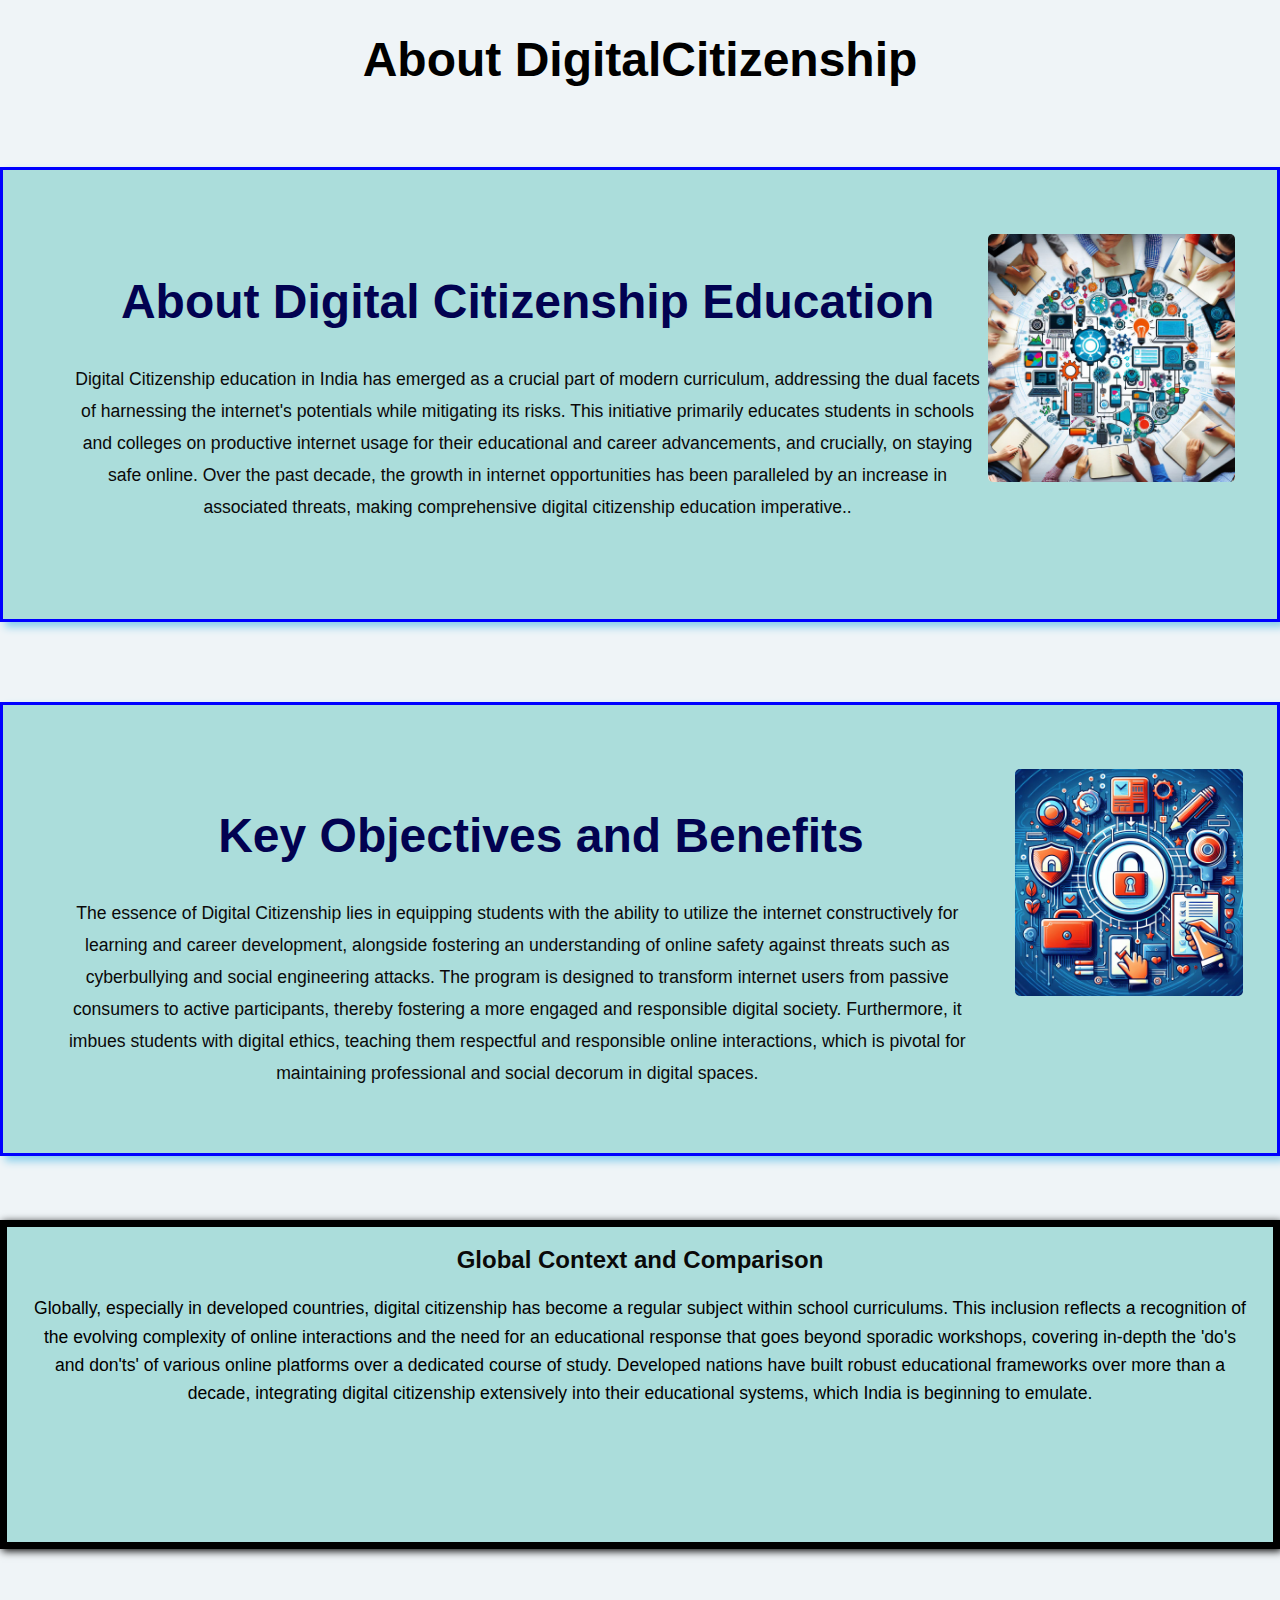
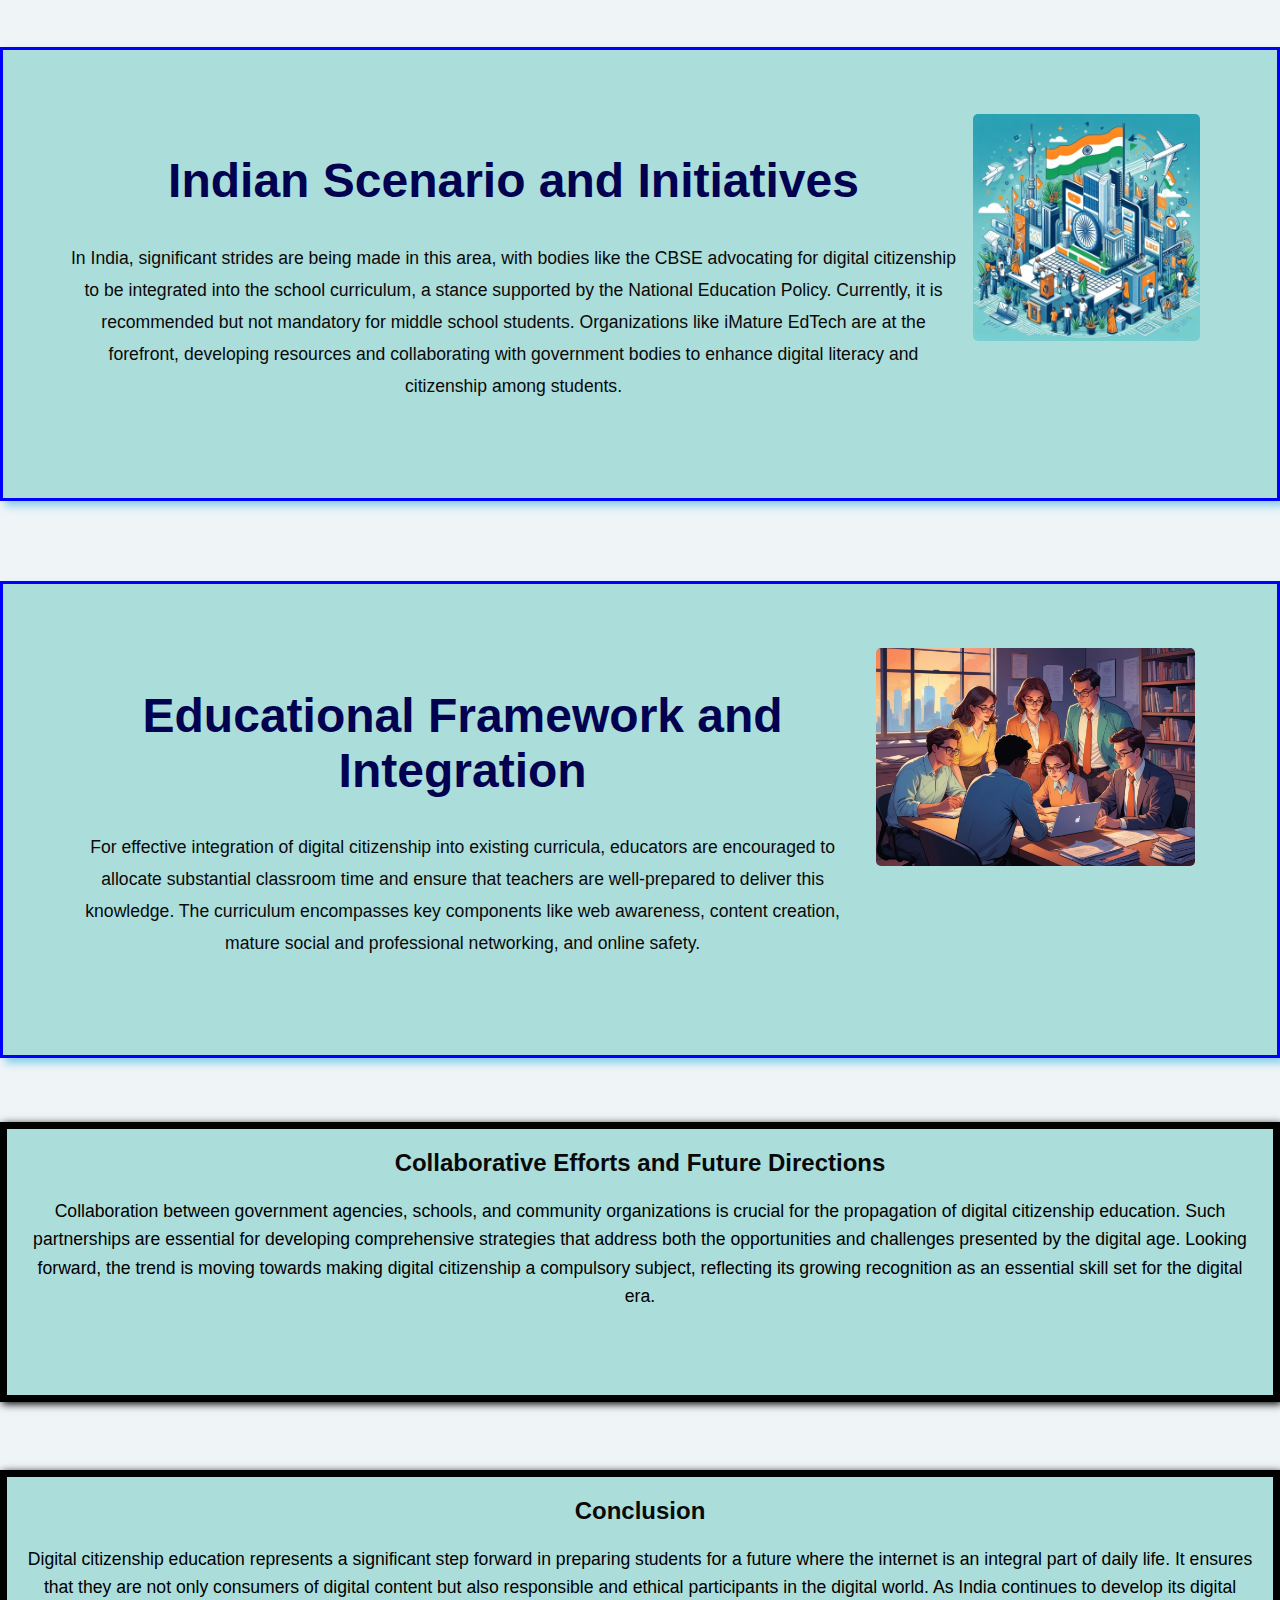
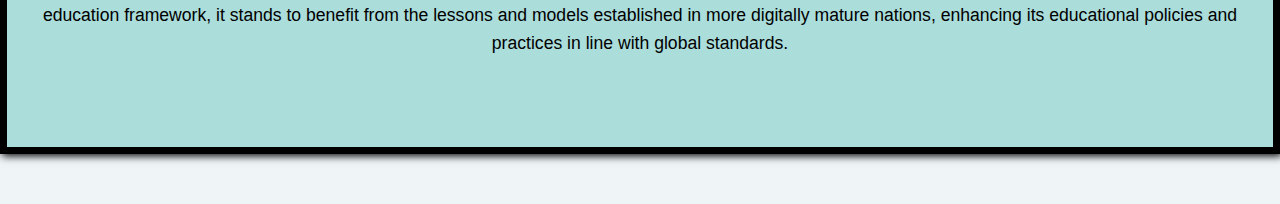
<file: about.html>
<!DOCTYPE html>
 <html lang="en">
 <head>
    <meta charset="UTF-8">
    <meta name="viewport" content="width=device-width, initial-scale=1.0">
    <title>Document</title>
    <link rel="stylesheet" href="about.css">
 </head>
 <body>
    <h1> About DigitalCitizenship </h1>

    <section class="about">
        
        <!-- p and h2 -->
                <div style="display: flex; flex-direction:column">
                    <h2>About Digital Citizenship Education</h2>
                <p>Digital Citizenship education in India has emerged as a crucial part of modern
                    curriculum, addressing the dual facets of harnessing the internet's potentials while
                    mitigating its risks. This initiative primarily educates students in schools and colleges
                    on productive internet usage for their educational and career advancements, and
                    crucially, on staying safe online. Over the past decade, the growth in internet
                    opportunities has been paralleled by an increase in associated threats, making
                    comprehensive digital citizenship education imperative..</p>
                </div>
                <!-- /img -->
                <div>
                    <img src="./about-dc.jpeg" alt="About Us Image">
                </div>

                <!-- second section -->

        </section>

    
        <!-- first section -->
    <section class="key-objective">
        
        <!-- p and h2 -->
                <div style="display: flex; flex-direction:column">
                    <h2>Key Objectives and Benefits</h2>
                <p>The essence of Digital Citizenship lies in equipping students with the ability to utilize the
                    internet constructively for learning and career development, alongside fostering an
                    understanding of online safety against threats such as cyberbullying and social
                    engineering attacks. The program is designed to transform internet users from passive
                    consumers to active participants, thereby fostering a more engaged and responsible
                    digital society. Furthermore, it imbues students with digital ethics, teaching them
                    respectful and responsible online interactions, which is pivotal for maintaining
                    professional and social decorum in digital spaces.</p>
                </div>
                <!-- /img -->
                <div>
                    <img src="./key-objective.jpeg" alt="key objective image">
                </div>

        </section>    
    
                <section class="Context-section">
                    <div class="context-container">
        
                        <!-- p and h2 -->
                      <h2>Global Context and Comparison</h2>
                      <p>
                        Globally, especially in developed countries, digital citizenship has become a regular
                        subject within school curriculums. This inclusion reflects a recognition of the evolving
                        complexity of online interactions and the need for an educational response that goes
                        beyond sporadic workshops, covering in-depth the 'do's and don'ts' of various online
                        platforms over a dedicated course of study. Developed nations have built robust
                        educational frameworks over more than a decade, integrating digital citizenship
                        extensively into their educational systems, which India is beginning to emulate.
                        </p>
                    </div>
                  </section> 


            <section class="scenario-section">
        
                <!-- p and h2 -->
                        <div style="display: flex; flex-direction:column">
                            <h2>Indian Scenario and Initiatives</h2>
                        <p> In India, significant strides are being made in this area, with bodies like the CBSE
                            advocating for digital citizenship to be integrated into the school curriculum, a stance
                            supported by the National Education Policy. Currently, it is recommended but not
                            mandatory for middle school students. Organizations like iMature EdTech are at the
                            forefront, developing resources and collaborating with government bodies to enhance
                            digital literacy and citizenship among students.</p>
                        </div>
                        <!-- /img -->
                        <div>
                            <img src="./indian-senario.jpg" alt="Indian senario image">
                        </div>
        
                        <!-- second section -->
        
                </section>


                <section class="framework-section">
        
                    <!-- p and h2 -->
                            <div style="display: flex; flex-direction:column">
                                <h2>Educational Framework and Integration</h2>
                            <p> For effective integration of digital citizenship into existing curricula, educators are
                                encouraged to allocate substantial classroom time and ensure that teachers are
                                well-prepared to deliver this knowledge. The curriculum encompasses key components
                                like web awareness, content creation, mature social and professional networking, and
                                online safety.</p>
                            </div>
                            <!-- /img -->
                            <div>
                                <img src="./framework.jpg" alt="education-framework-img">
                            </div>
            
                            <!-- second section -->
                    </section>

                    <section class="Collaborative-section">
                        <div class="collaborative-container">
            
                            <!-- p and h2 -->
                          <h2>Collaborative Efforts and Future Directions</h2>
                          <p>
                            Collaboration between government agencies, schools, and community organizations is
                            crucial for the propagation of digital citizenship education. Such partnerships are
                             essential for developing comprehensive strategies that address both the opportunities
                             and challenges presented by the digital age. Looking forward, the trend is moving
                             towards making digital citizenship a compulsory subject, reflecting its growing
                             recognition as an essential skill set for the digital era.
                            </p>
                        </div>
                      </section> 


                <section class="conclusion-section">
                    <div class="conclusion-container">
        
                        <!-- p and h2 -->
                      <h2>Conclusion</h2>
                      <p>
                        Digital citizenship education represents a significant step forward in preparing students
                        for a future where the internet is an integral part of daily life. It ensures that they are not
                        only consumers of digital content but also responsible and ethical participants in the
                        digital world. As India continues to develop its digital education framework, it stands to
                        benefit from the lessons and models established in more digitally mature nations,
                        enhancing its educational policies and practices in line with global standards.
                        </p>
                    </div>
                </section>

    </body>
 </html>
 <div>
</file>
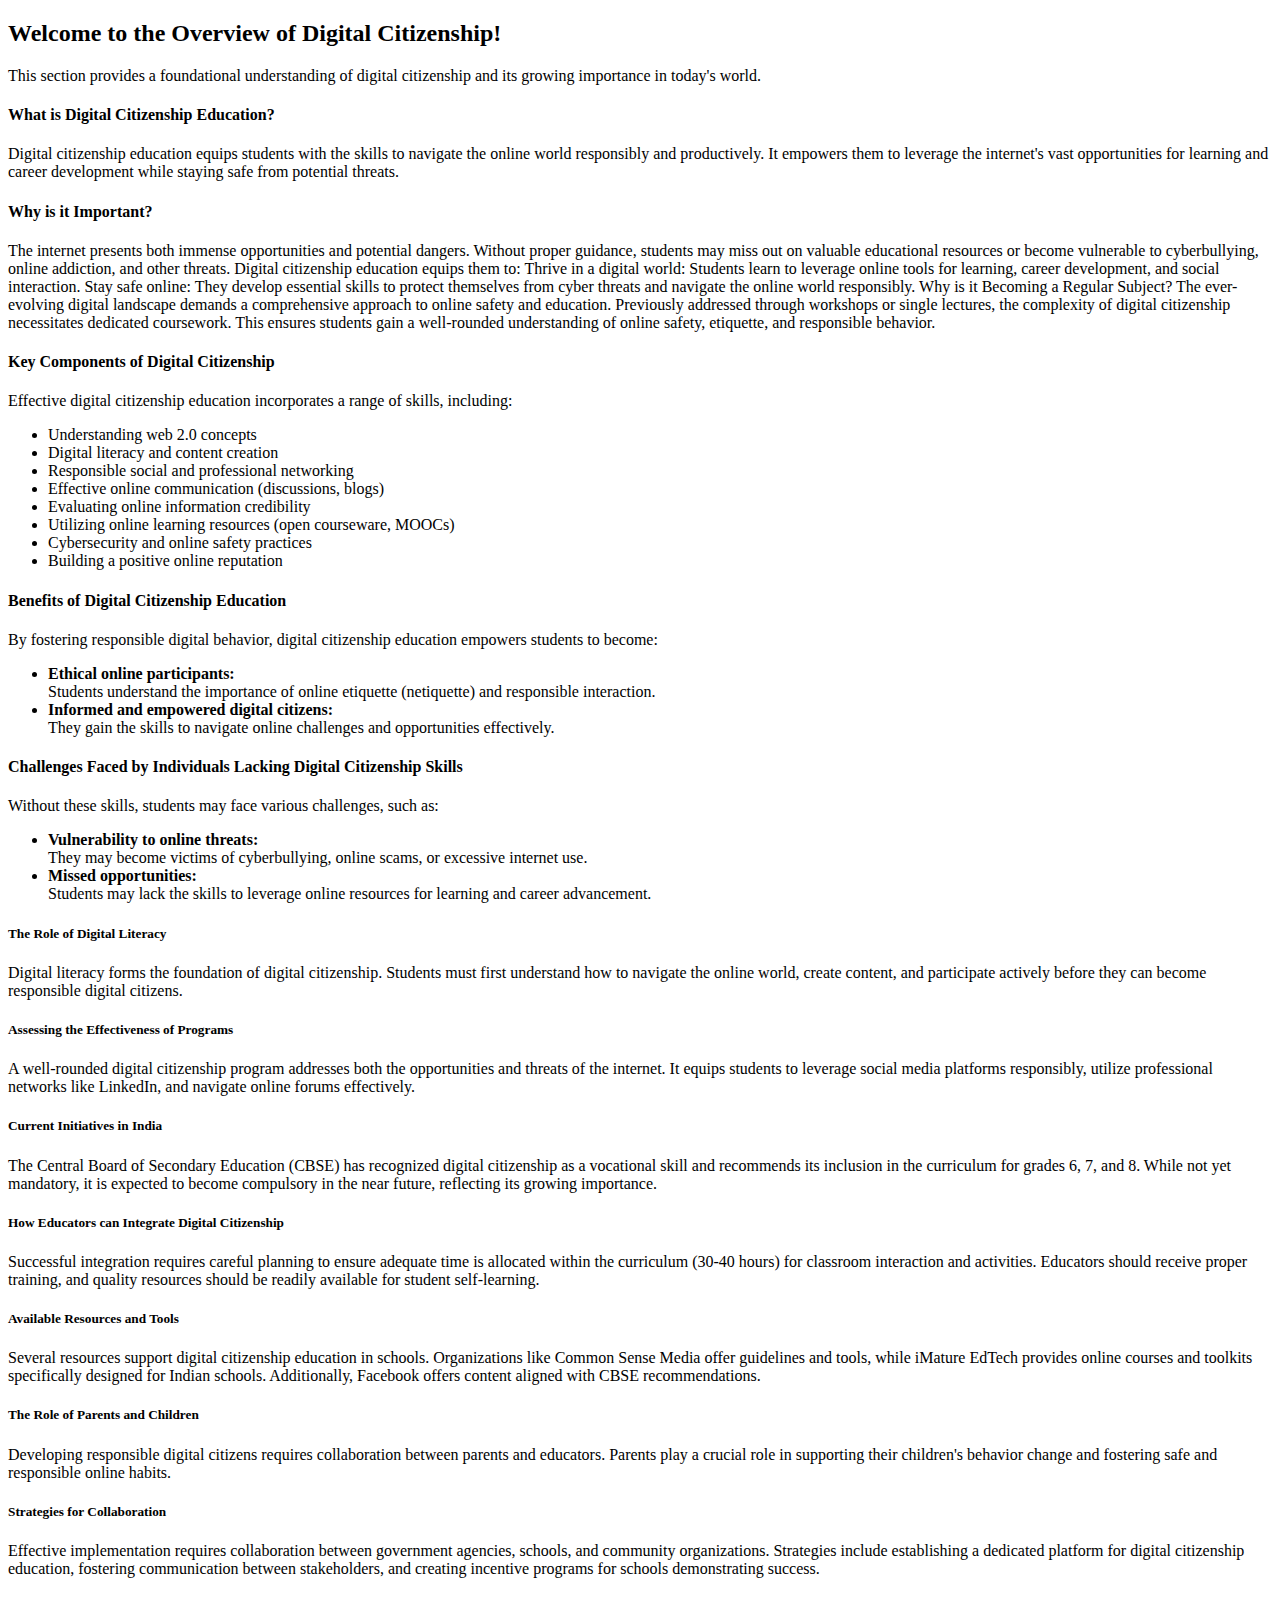
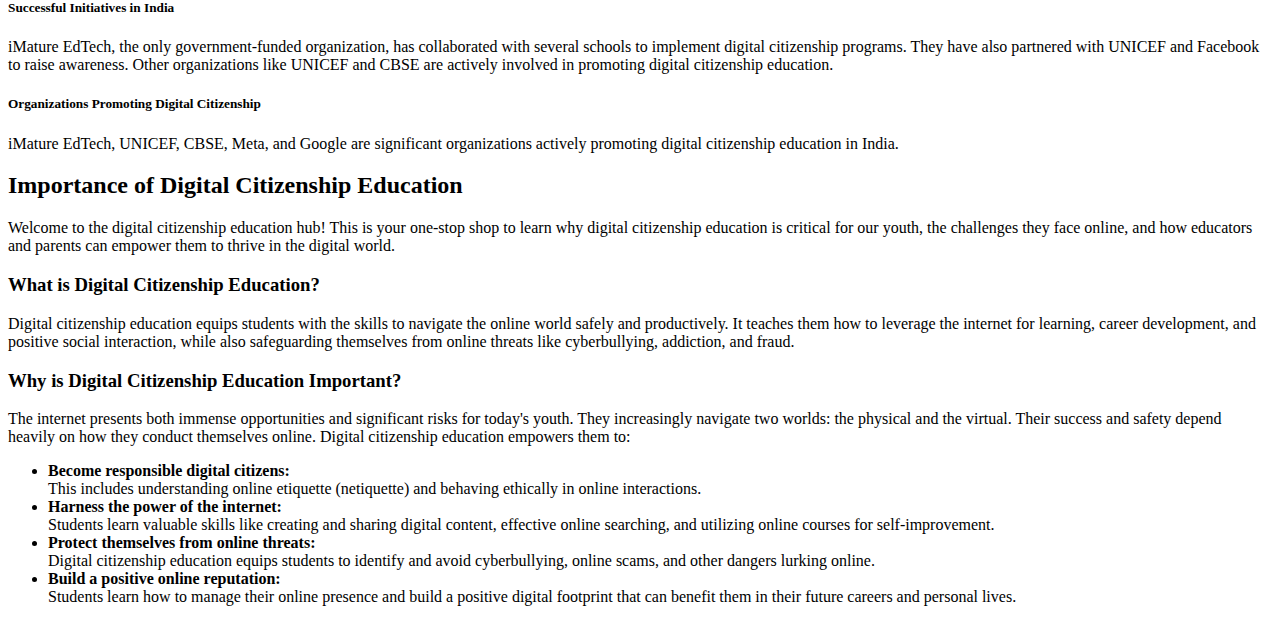
<file: home.html>
<!DOCTYPE html>
<html lang="en">
<head>
    <meta charset="UTF-8">
    <meta name="viewport" content="width=device-width, initial-scale=1.0">
    <title>Document</title>
</head>
<body>
    <div>
        <p>
            <h2>Welcome to the Overview of Digital Citizenship!</h2>
            This section provides a foundational understanding of digital citizenship and its growing importance in today's world.
            
            <h4>What is Digital Citizenship Education?</h4>
            
            Digital citizenship education equips students with the skills to navigate the online world responsibly and productively. It empowers them to leverage the internet's vast opportunities for learning and career development while staying safe from potential threats.
            
            <h4>Why is it Important?</h4>
            
            The internet presents both immense opportunities and potential dangers.  Without proper guidance, students may miss out on valuable educational resources or become vulnerable to cyberbullying, online addiction, and other threats.  Digital citizenship education equips them to:
            
            Thrive in a digital world: Students learn to leverage online tools for learning, career development, and social interaction.
            Stay safe online: They develop essential skills to protect themselves from cyber threats and navigate the online world responsibly.
            Why is it Becoming a Regular Subject?
            
            The ever-evolving digital landscape demands a comprehensive approach to online safety and education.  Previously addressed through workshops or single lectures, the complexity of digital citizenship necessitates dedicated coursework. This ensures students gain a well-rounded understanding of online safety, etiquette, and responsible behavior.
            
            <h4>Key Components of Digital Citizenship</h4>
            
            Effective digital citizenship education incorporates a range of skills, including:
            
            <ul>
                <li>Understanding web 2.0 concepts</li>
                <li>Digital literacy and content creation</li>
                <li>Responsible social and professional networking</li>
                <li>Effective online communication (discussions, blogs)</li>
                <li>Evaluating online information credibility</li>
                <li> Utilizing online learning resources (open courseware, MOOCs)</li>
                <li>Cybersecurity and online safety practices</li>
                <li> Building a positive online reputation</li>
            </ul>
           <h4>Benefits of Digital Citizenship Education</h4> 
            
            By fostering responsible digital behavior, digital citizenship education empowers students to become:
            <br>
            <ul>
            <li><b>Ethical online participants:</b></li>
             Students understand the importance of online etiquette (netiquette) and responsible interaction.
             <br>
            <li><b>Informed and empowered digital citizens:</b></li>
            
             They gain the skills to navigate online challenges and opportunities effectively.
             </ul>
            <h4>Challenges Faced by Individuals Lacking Digital Citizenship Skills</h4>
            
            Without these skills, students may face various challenges, such as:
            <ul>
            <li><b>Vulnerability to online threats:</b></li>They may become victims of cyberbullying, online scams, or excessive internet use.
            <li><b>Missed opportunities: </b></li>Students may lack the skills to leverage online resources for learning and career advancement.
            </ul>
           <h5>The Role of Digital Literacy</h5> 
            
            Digital literacy forms the foundation of digital citizenship.  Students must first understand how to navigate the online world, create content, and participate actively before they can become responsible digital citizens.
            
           <h5>Assessing the Effectiveness of Programs</h5> 
            
            A well-rounded digital citizenship program addresses both the opportunities and threats of the internet.  It equips students to leverage social media platforms responsibly, utilize professional networks like LinkedIn, and navigate online forums effectively.
            
            <h5>Current Initiatives in India</h5>
            
            The Central Board of Secondary Education (CBSE) has recognized digital citizenship as a vocational skill and recommends its inclusion in the curriculum for grades 6, 7, and 8. While not yet mandatory, it is expected to become compulsory in the near future, reflecting its growing importance.
            
           <h5>How Educators can Integrate Digital Citizenship</h5> 
            
            Successful integration requires careful planning to ensure adequate time is allocated within the curriculum (30-40 hours) for classroom interaction and activities.  Educators should receive proper training, and quality resources should be readily available for student self-learning.
            
            <h5>Available Resources and Tools</h5>
            
            Several resources support digital citizenship education in schools.  Organizations like Common Sense Media offer guidelines and tools, while iMature EdTech provides online courses and toolkits specifically designed for Indian schools. Additionally, Facebook offers content aligned with CBSE recommendations.
            
            <h5>The Role of Parents and Children</h5>
            
            Developing responsible digital citizens requires collaboration between parents and educators.  Parents play a crucial role in supporting their children's behavior change and fostering safe and responsible online habits.
            
            <h5>Strategies for Collaboration</h5>
            
            Effective implementation requires collaboration between government agencies, schools, and community organizations.  Strategies include establishing a dedicated platform for digital citizenship education, fostering communication between stakeholders, and creating incentive programs for schools demonstrating success.
            
            <h5>Successful Initiatives in India</h5>
            
            iMature EdTech, the only government-funded organization, has collaborated with several schools to implement digital citizenship programs.  They have also partnered with UNICEF and Facebook to raise awareness.  Other organizations like UNICEF and CBSE are actively involved in promoting digital citizenship education.
            
            
            <h5>Organizations Promoting Digital Citizenship</h5>
            
            iMature EdTech, UNICEF, CBSE, Meta, and Google are significant organizations actively promoting digital citizenship education in India.</p>
    </div>
   <div>
    <p><h2>Importance of Digital Citizenship Education</h2>
        Welcome to the digital citizenship education hub!  This is your one-stop shop to learn why digital citizenship education is critical for our youth,  the challenges they face online, and how educators and parents can empower them to thrive in the digital world.
        
       <h3> What is Digital Citizenship Education?</h3>
        Digital citizenship education equips students with the skills to navigate the online world safely and productively. It teaches them how to leverage the internet for learning, career development, and positive social interaction, while also safeguarding themselves from online threats like cyberbullying, addiction, and fraud.
        
        <h3>Why is Digital Citizenship Education Important?</h3>
        The internet presents both immense opportunities and significant risks for today's youth.  They  increasingly navigate two worlds: the physical and the virtual.  Their success and safety depend heavily on how they conduct themselves online.
        
        Digital citizenship education empowers them to:
        <ul>
        <li><b>Become responsible digital citizens: </b></li>This includes understanding online etiquette (netiquette) and behaving ethically in online interactions.
        <li><b>Harness the power of the internet:</b></li>  Students learn valuable skills like creating and sharing digital content, effective online searching, and utilizing online courses for self-improvement.
        <li><b>Protect themselves from online threats:</b></li> Digital citizenship education equips students to identify and avoid cyberbullying, online scams, and other dangers lurking online.
        <li><b> Build a positive online reputation:</b></li> Students learn how to manage their online presence and build a positive digital footprint that can benefit them in their future careers and personal lives.
        </ul>
    </p>
        </div>
</body>
</html>
</file>
<file: about.css>
body {
    font-family: Arial, sans-serif;
    margin: 0;
    padding: 0;
    background-color: #eff4f7;
  }
h1{
  text-align: center;
  font-size: 3rem;
}

.about {
    display: flex;
    justify-content: space-evenly;
        text-align: center; /* Center the content */
        padding: 4rem; /* Add some padding */
        background-color: #abdddb; /* Light gray background */
        border: 3px solid blue;
        box-shadow: 5px 5px 8px skyblue ;
        margin-top: 5rem;
      }
      
      .about h2 {
        margin-bottom: 1rem; /* Add space below heading */
        font-size: 3rem; /* Larger font size for heading */
        color: rgb(2, 2, 81);
        
      }
      
      .about p {
        font-size: 1.1rem;
        /* font-family: 'Franklin Gothic Medium', 'Arial Narrow', Arial, sans-serif; */
        line-height: 2rem; /* Add some line spacing */
        margin-bottom: 2rem; /* Add space below paragraph */
        color: #0a0909;
        font-weight: 500;
      }
      
      .about img {
        width: 110%; /* Set the image width */
        border-radius: 5px; /* Add rounded corners */
        margin: 0 auto; /* Center the image horizontally */
        display: flex;
        height: auto;
      }
      
      /* Media query for smaller screens */
      @media (max-width: 768px) {
        .about img {
          width: 100%; /* Make image full width on small screens */
        }
    }

    .key-objective {
        display: flex;
        justify-content: space-evenly;
            text-align: center; /* Center the content */
            padding: 4rem; /* Add some padding */
            background-color: #abdddb; /* Light gray background */
            border: 3px solid blue;
            box-shadow: 5px 5px 8px skyblue ;
            margin-top: 5rem;
            height: 20rem;
          }
          
          .key-objective h2 {
            margin-bottom: 1rem; /* Add space below heading */
            font-size: 3rem; /* Larger font size for heading */
            color: rgb(2, 2, 81);
            
          }
          
          .key-objective p {
            font-size: 1.1rem;
            /* font-family: 'Franklin Gothic Medium', 'Arial Narrow', Arial, sans-serif; */
            line-height: 2rem; /* Add some line spacing */
            margin-bottom: 2rem; /* Add space below paragraph */
            color: #0a0909;
            font-weight: 500;
            margin-right: 5%;
            }
          
          .key-objective img {
            width: 115%; /* Set the image width */
            border-radius: 5px; /* Add rounded corners */
            margin: 0 auto; /* Center the image horizontally */
            display: flex;
          }
          
          /* Media query for smaller screens */
          @media (max-width: 768px) {
            .key-objective img {
              width: 100%; /* Make image full width on small screens */
            }
        }

        
          
          .context-section {
            background-color: #eff4f7;
            padding: 50px 0;
          }
          
          .context-container {
            max-width: 100%;
            margin: 0 auto;
            padding: 0 20px;
            border: 7px solid black;
            box-shadow: 2px 2px 8px black;
            background-color: #abdddb;
            margin-top: 5%;
            height: 35vh;
          }
          
         .context-container h2{
            color: #0a0909;
            text-align: center;
          }
          
         .context-container p{
            color: black;
            line-height: 1.6;
            font-size: 1.1rem;
            font-weight: 400;
            text-align: center;
          }
          @media (max-width: 768px) {
            .context-container{
                padding: 0px;
            }
        }

        .scenario-section {
            background-color: #eff4f7;
            padding: 50px 0;
          }
          
          .scenario-container {
            max-width: 100%;
            margin: 0 auto;
            padding: 0 20px;
            border: 7px solid black;
            box-shadow: 2px 2px 8px black;
            background-color: #abdddb;
          }
          
         .scenario-container h2{
            color: #0a0909;
            text-align: center;
          }
          
         .scenario-container p{
            color: black;
            line-height: 1.6;
            font-size: 1.1rem;
            font-weight: 400;
            text-align: center;
          }
          @media (max-width: 768px) {
            .scenario-container{
                padding: 0px;
            }
        }

        .scenario-section {
            display: flex;
            justify-content: space-evenly;
                text-align: center; /* Center the content */
                padding: 4rem; /* Add some padding */
                background-color: #abdddb; /* Light gray background */
                border: 3px solid blue;
                box-shadow: 5px 5px 8px skyblue ;
                margin-top: 5rem;
              }
              
              .scenario-section h2 {
                margin-bottom: 1rem; /* Add space below heading */
                font-size: 3rem; /* Larger font size for heading */
                color: rgb(2, 2, 81);
                
              }
              
              .scenario-section p {
                font-size: 1.1rem;
                /* font-family: 'Franklin Gothic Medium', 'Arial Narrow', Arial, sans-serif; */
                line-height: 2rem; /* Add some line spacing */
                margin-bottom: 2rem; /* Add space below paragraph */
                color: #0a0909;
                font-weight: 500;

              }
              
              .scenario-section img {
                width: 90%; /* Set the image width */
                border-radius: 5px; /* Add rounded corners */
                margin: 0 auto; /* Center the image horizontally */
                display: flex;
              }
              
              /* Media query for smaller screens */
              @media (max-width: 768px) {
                .scenario-section img {
                  width: 100%; /* Make image full width on small screens */
                }
            }

            .framework-section {
                display: flex;
                justify-content: space-evenly;
                    text-align: center; /* Center the content */
                    padding: 4rem; /* Add some padding */
                    background-color: #abdddb; /* Light gray background */
                    border: 3px solid blue;
                    box-shadow: 5px 5px 8px skyblue ;
                    margin-top: 5rem;
                  }
                  
                  .framework-section h2 {
                    margin-bottom: 1rem; /* Add space below heading */
                    font-size: 3rem; /* Larger font size for heading */
                    color: rgb(2, 2, 81);
                    
                  }
                  
                  .framework-section p {
                    font-size: 1.1rem;
                    /* font-family: 'Franklin Gothic Medium', 'Arial Narrow', Arial, sans-serif; */
                    line-height: 2rem; /* Add some line spacing */
                    margin-bottom: 2rem; /* Add space below paragraph */
                    color: #0a0909;
                    font-weight: 500;
                  }
                  
                  .framework-section img {
                    width: 90%; /* Set the image width */
                    border-radius: 5px; /* Add rounded corners */
                    margin: 0 auto; /* Center the image horizontally */
                    display: flex;
                  }
                  
                  /* Media query for smaller screens */
                  @media (max-width: 768px) {
                    .framework-section img {
                      width: 100%; /* Make image full width on small screens */
                    }
                }

                .collaborative-section {
                    background-color: #eff4f7;
                    padding: 50px 0;
                  }
                  
                  .collaborative-container {
                    max-width: 100%;
                    margin: 0 auto;
                    padding: 0 20px;
                    border: 7px solid black;
                    box-shadow: 2px 2px 8px black;
                    background-color: #abdddb;
                    margin-top: 5%;
                  }
                  
                 .collaborative-container h2{
                    color: #0a0909;
                    text-align: center;
                  }
                  
                 .collaborative-container p{
                    color: black;
                    line-height: 1.6;
                    font-size: 1.1rem;
                    font-weight: 400;
                    text-align: center;
                    height: 20vh;
                  }
                  @media (max-width: 768px) {
                    .collaborative-container{
                        padding: 0px;
                    }
                }

                .conclusion-section {
                    background-color: #eff4f7;
                    padding: 50px 0;
                  }
                  
                .conclusion-container {
                    max-width: 100%;
                    margin: 0 auto;
                    padding: 0 20px;
                    border: 7px solid black;
                    box-shadow: 2px 2px 8px black;
                    background-color: #abdddb;
                    height: 30vh;
                  }
                  
                 .conclusion-container h2{
                    color: #0a0909;
                    text-align: center;
                  }
                  
                 .conclusion-container p{
                    color: black;
                    line-height: 1.6;
                    font-size: 1.1rem;
                    font-weight: 400;
                    text-align: center;
                  }
                  @media (max-width: 768px) {
                    .conclusion-container{
                        padding: 0px;
                    }
                }
</file>
